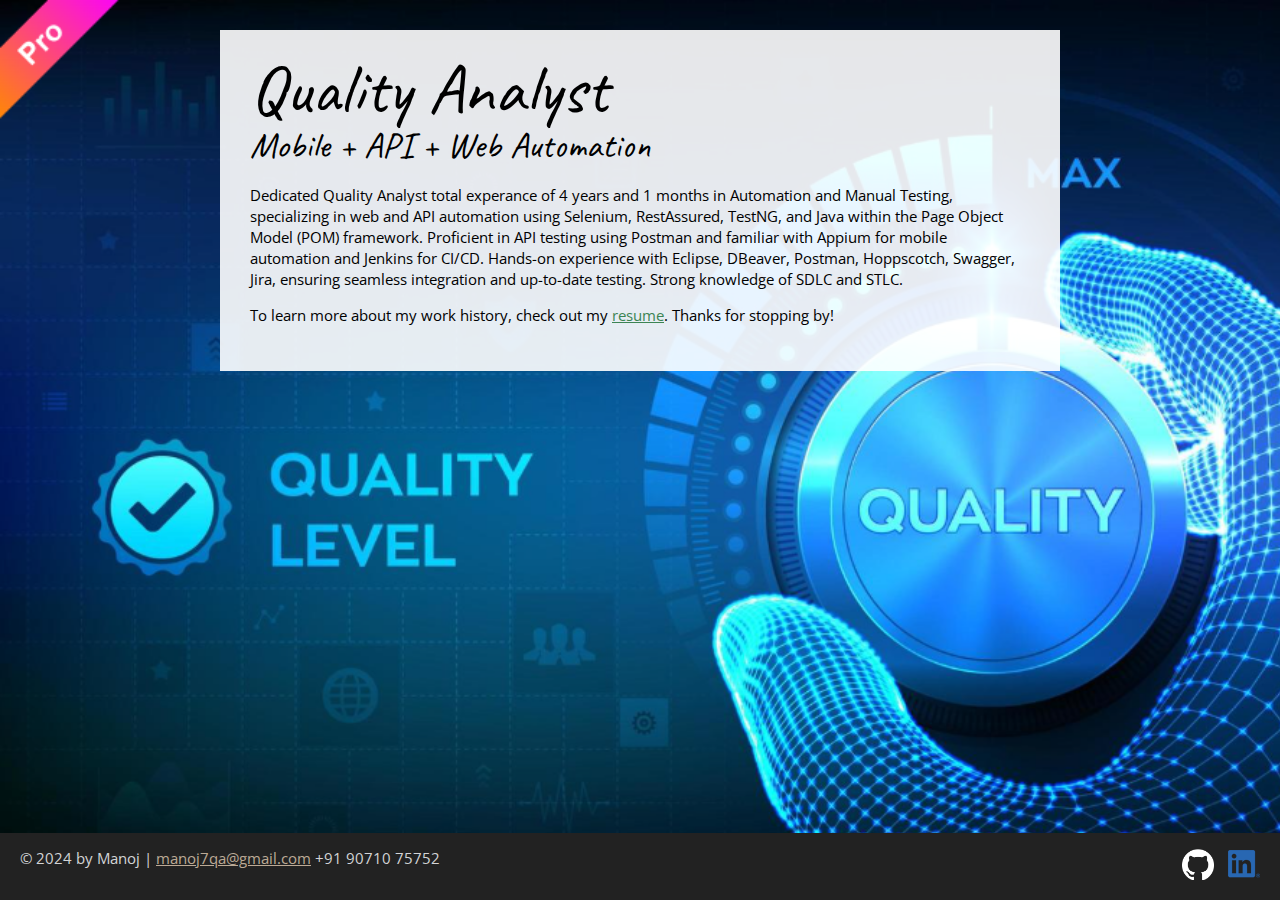
<file: index.html>
<!DOCTYPE html>
<html lang="en">

<head>
  <meta charset="UTF-8">
  <meta name="viewport" content="width=device-width, initial-scale=1.0">
  <title>Quality Analyst, API, Web & Mobile Automation</title>
  <link rel="preconnect" href="https://fonts.googleapis.com">
  <link rel="preconnect" href="https://fonts.gstatic.com" crossorigin>
  <link href="https://fonts.googleapis.com/css2?family=Caveat&family=Open+Sans&display=swap" rel="stylesheet">
  <link rel="stylesheet" href="css/styles.css">
</head>

<body class="home">
  <!-- //  INTRO  // -->
  <div class="content-wrapper">
    <div class="content-bg">
      <header>
        <!-- Start content edits below this line. -->
        <h1>Quality Analyst</h1>
        <h2>Mobile + API + Web Automation</h2>

        <!-- End content edits here. -->
      </header>

      <!-- //  ABOUT ME  // -->
      <main>
        <p> Dedicated Quality Analyst total experance of <span id="experience">...</span> in Automation and Manual Testing, specializing in web
          and API automation using Selenium, RestAssured, TestNG, and Java within the Page Object Model (POM) framework.
          Proficient in API testing using Postman and familiar with Appium for mobile automation and Jenkins for CI/CD.
          Hands-on experience with Eclipse, DBeaver, Postman, Hoppscotch, Swagger, Jira, ensuring seamless integration and
          up-to-date testing. Strong knowledge of SDLC and STLC.</p>
        <p>To learn more about my work history, check out my <a href="resume.html">resume</a>. Thanks for stopping by!
        </p>
      </main>
    </div>
  </div>
  <!-- //  FOOTER INFO, SOCIAL MEDIA  // -->
  <footer>
    <p>© 2024 by Manoj | <a href="mailto:manoj7qa@gmail.com">manoj7qa@gmail.com</a>  +91 90710 75752</p>

    <ul class="socials">
      <li>
        <a href="https://github.com/Manoj7qa" target="_blank"><img src="images/github-mark-white.png" alt="Git Hub"></a>
      </li>
      <li>
        <a href="https://www.linkedin.com/in/manoj-j-258ab223a?utm_source=share&utm_campaign=share_via&utm_content=profile&utm_medium=android_app"
          target="_blank"><img src="images/icon-logo-linkedin.png" alt="My LinkedIn profile"></a>
      </li>

    </ul>
  </footer>
  <script>
    // Starting date of experience
    const startDate = new Date('2022-06-13');
    // Current date
    const currentDate = new Date();
    // Calculate the difference in years and months
    const totalMonths = (currentDate.getFullYear() - startDate.getFullYear()) * 12 + (currentDate.getMonth() - startDate.getMonth());
    const years = Math.floor(totalMonths / 12);
    const months = totalMonths % 12;
    // Set the calculated experience in the HTML
    document.getElementById('experience').textContent = `${years} years and ${months} months`;
  </script>
</body>

</html>
</file>
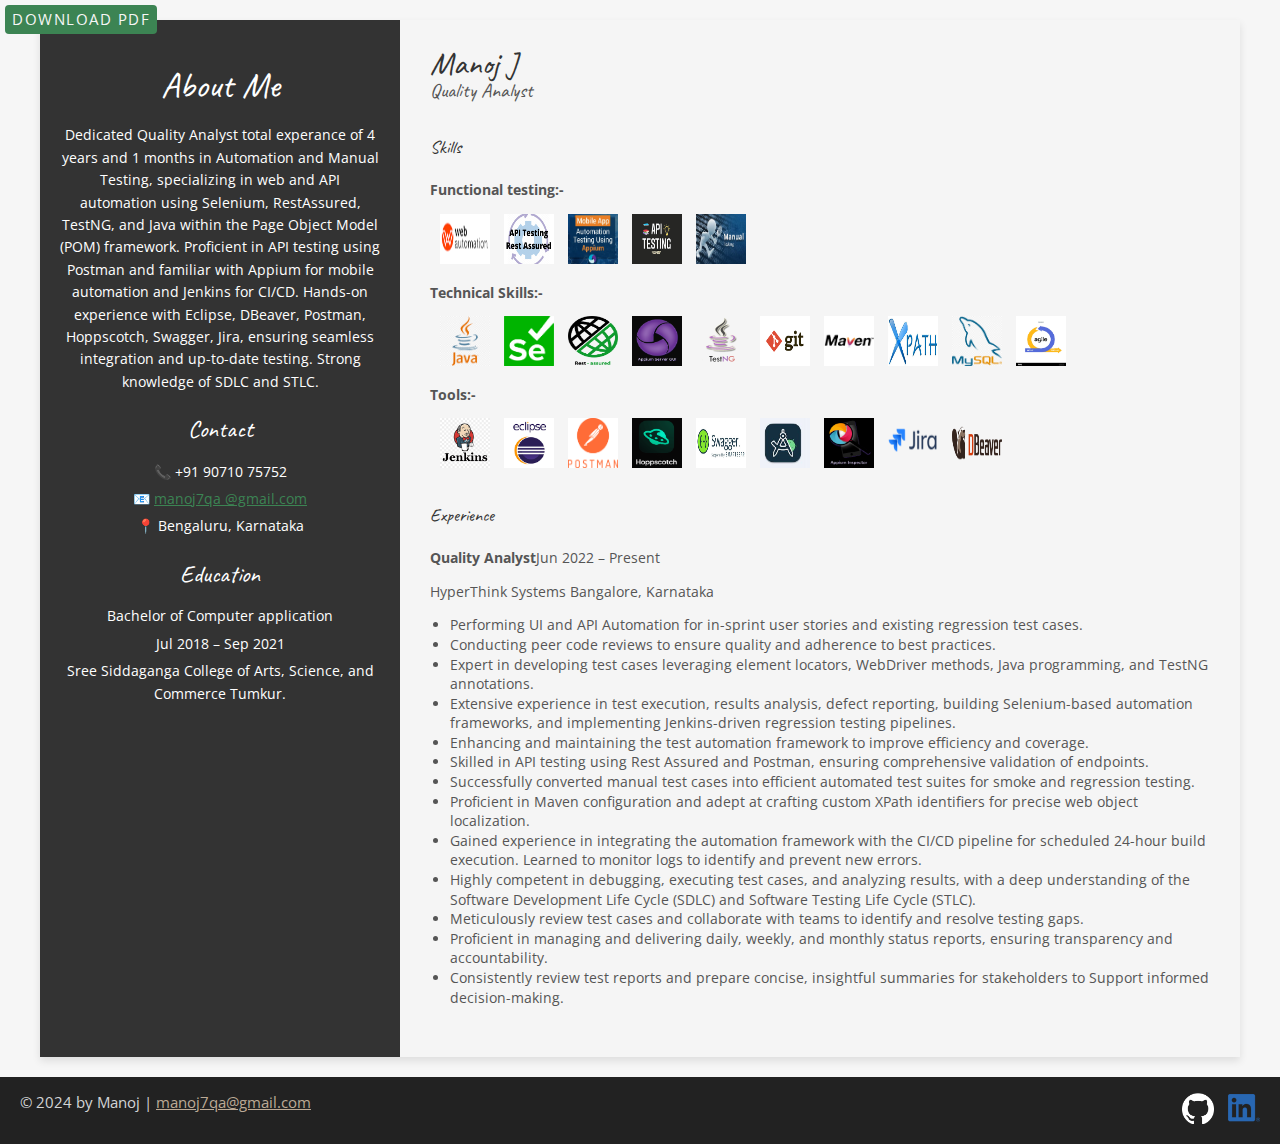
<file: resume.html>
<!DOCTYPE html>
<html lang="en">

<head>
  <meta charset="UTF-8">
  <meta name="viewport" content="width=device-width, initial-scale=1.0">
  <title>Quality Analyst | Manoj Resume</title>
  <link rel="preconnect" href="https://fonts.googleapis.com">
  <link rel="preconnect" href="https://fonts.gstatic.com" crossorigin>
  <link href="https://fonts.googleapis.com/css2?family=Caveat&family=Open+Sans&display=swap" rel="stylesheet">
  <link rel="stylesheet" href="css/styles.css">
</head>

<body class="resumeBody">
  <a class="btn download-link" target="_blank" href="Manoj_QA_Resume_v1.5.pdf" download>Download PDF</a>
  <div class="container">
    <div class="left-section">
      <!-- <div class="profile-pic">
        <img src="profile.jpg" alt="Profile Picture">
      </div> -->
      <h2>About Me</h2>

      <p> Dedicated Quality Analyst total experance of <span id="experience">...</span> in Automation and Manual
        Testing, specializing in web
        and API automation using Selenium, RestAssured, TestNG, and Java within the Page Object Model (POM) framework.
        Proficient in API testing using Postman and familiar with Appium for mobile automation and Jenkins for CI/CD.
        Hands-on experience with Eclipse, DBeaver, Postman, Hoppscotch, Swagger, Jira, ensuring seamless integration and
        up-to-date testing. Strong knowledge of SDLC and STLC.</p>
      <h3>Contact</h3>
      <ul>
        <li>📞 +91 90710 75752</li>
        <li>📧 <a href="mailto:manoj7qa@gmail.com">manoj7qa @gmail.com</a></li>
        <li>📍 Bengaluru, Karnataka</li>
      </ul>

      <h3>Education</h3>
      <ul>
        <li>Bachelor of Computer application </li>
        <li>Jul 2018 – Sep 2021</li>
        <li>Sree Siddaganga College of Arts, Science, and Commerce Tumkur.</li>
      </ul>
    </div>

    <div class="right-section">
      <h1>Manoj J</h1>
      <h2>Quality Analyst</h2>

      <h3>Skills</h3>
      <div class="education">
        <p><strong>Functional testing:-</strong></p>
        <ul class="skills">
          <li><img src="images/webAuto1.png" alt="Web Automation testing">
          </li>
          <li>
            <img src="images/rest.png" alt="API Automation testing">
          </li>
          <li>
            <img src="images/mobileappappium.png" alt="Mobile Automation testing">
          </li>
          <li>
            <img src="images/API1.png" alt="API testing">
          </li>

          <li>
            <img src="images/testing.jpg" alt="Manual testing">
          </li>
        </ul>
        <p><strong>Technical Skills:-</strong></p>
        <ul class="skills">
          <li><img src="images/java.png" alt="Java">
          </li>
          <li>
            <img src="images/Selenium_Logo.png" alt="Selenium">
          </li>
          <li>
            <img src="images/Rest Assured.png" alt="Rest Assured">
          </li>
          <li>
            <img src="images/appium1.png" alt="Appium">
          </li>
          <!-- <li>
            <img src="images/cucumber-testing-tutorial.png" alt="Cucumber">
          </li> -->
          <li>
            <img src="images/testng.png" alt="TestNG">
          </li>
          <!-- <li>
            <img src="images/gherkin.jpg" alt="Gherkin">
          </li> -->
          <li>
            <img src="images/gitlogo.png" alt="GIT">
          </li>
          <li>
            <img src="images/maven.png" alt="Maven">
          </li>
          <li>
            <img src="images/xpath.jpg" alt="XPath">
          </li>
          <!-- <li>
            <img src="images/PostgreSQL.png" alt="PostgreSQL">
          </li> -->
          <li>
            <img src="images/MySql.png" alt="MySql">
          </li>
          <li>
            <img src="images/agile.jpg" alt="Agile"></a>
          </li>
        </ul>
        <p><strong>Tools:-</strong></p>
        <ul class="skills">
          <li><img src="images/jenkins.png" alt="jenkins">
          </li>
          <li>
            <img src="images/eclipse.png" alt="Eclipse"></a>
          </li>
          <li>
            <img src="images/postman.png" alt="Postman">
          </li>
          <li>
            <img src="images/hoppscotch.png" alt="Hoppscotch">
          </li>
          <li>
            <img src="images/swagger.jpg" alt="Swagger">
          </li>
          <li>
            <img src="images/androidStudio.jpg" alt="Android Studio">
          </li>
          <li>
            <img src="images/appiumInspector.png" alt="Appium Inspector">
          </li>
          <li>
            <img src="images/jira.png" alt="Jira"></a>
          </li>
          <li>
            <img src="images/dbeaver.png" alt="DBeaver"></a>
          </li>
        </ul>
      </div>
      <h3>Experience</h3>
      <div class="experience">
        <p><strong>Quality Analyst</strong>Jun 2022 – Present</p>
        <p>HyperThink Systems Bangalore, Karnataka</p>
        <ul>
          <li> Performing UI and API Automation for in-sprint user stories and existing regression test cases.</li>
          <li> Conducting peer code reviews to ensure quality and adherence to best practices.</li>
          <li>Expert in developing test cases leveraging element locators, WebDriver methods, Java programming, and
            TestNG annotations.</li>
          <li> Extensive experience in test execution, results analysis, defect reporting, building Selenium-based
            automation frameworks, and implementing Jenkins-driven regression testing pipelines.</li>
          <li> Enhancing and maintaining the test automation framework to improve efficiency and coverage.</li>
          <li> Skilled in API testing using Rest Assured and Postman, ensuring comprehensive validation
            of endpoints.</li>
          <li> Successfully converted manual test cases into efficient automated test suites for smoke and regression
            testing.</li>
          <li> Proficient in Maven configuration and adept at crafting custom XPath identifiers for precise web object
            localization.</li>
          <li> Gained experience in integrating the automation framework with the CI/CD pipeline for scheduled 24-hour
            build execution. Learned to monitor logs to identify and prevent new errors.</li>
          <li> Highly competent in debugging, executing test cases, and analyzing results, with a deep understanding of
            the Software Development Life Cycle (SDLC) and Software Testing Life Cycle (STLC).</li>
          <li>Meticulously review test cases and collaborate with teams to identify and resolve testing gaps.</li>
          <li> Proficient in managing and delivering daily, weekly, and monthly status reports, ensuring transparency
            and accountability.</li>
          <li> Consistently review test reports and prepare concise, insightful summaries for stakeholders to Support
            informed decision-making.

          </li>
        </ul>
      </div>
    </div>
  </div>

  <!-- //  FOOTER INFO, SOCIAL MEDIA  // -->
  <footer>
    <p>© 2024 by Manoj | <a href="mailto:manoj7qa@gmail.com">manoj7qa@gmail.com</a></p>

    <ul class="socials">
      <li>
        <a href="https://github.com/Manoj7qa" target="_blank"><img src="images/github-mark-white.png" alt="Git Hub"></a>
      </li>
      <li>
        <a href="https://www.linkedin.com/in/manoj-j-258ab223a?utm_source=share&utm_campaign=share_via&utm_content=profile&utm_medium=android_app"
          target="_blank"><img src="images/icon-logo-linkedin.png" alt="My LinkedIn profile"></a>
      </li>

    </ul>
  </footer>
  <script>
    // Starting date of experience
    const startDate = new Date('2022-06-13');
    // Current date
    const currentDate = new Date();
    // Calculate the difference in years and months
    const totalMonths = (currentDate.getFullYear() - startDate.getFullYear()) * 12 + (currentDate.getMonth() - startDate.getMonth());
    const years = Math.floor(totalMonths / 12);
    const months = totalMonths % 12;
    // Set the calculated experience in the HTML
    document.getElementById('experience').textContent = `${years} years and ${months} months`;
  </script>
</body>

</html>
</file>
<file: css/styles.css>
/*
COLOR PALETTE

Dark green    #3c8453
Sandy beige   #bcaa96
Dark gray     #222222
Light gray    #d3d4d6
Off-white     #f6f6f6
*/

/* GLOBAL STYLES 
------------------------------------*/
/* 
  https://www.paulirish.com/2012/box-sizing-border-box-ftw/
*/
html {
    box-sizing: border-box;
    font-size: 62.5%;
    /* set default to 10px */
}

*,
*:before,
*:after {
    box-sizing: inherit;
}

html,
body {
    height: 100%;
}

body {
    background: #f6f6f6;
    margin: 0;
    font-family: 'Open Sans', sans-serif;
    font-size: 1.5rem;
    line-height: 1.4;
}

h1,
h2,
h3 {
    font-family: 'Caveat', cursive;
    font-weight: 400;
    margin: 0;
}

h1 {
    font-size: 7rem;
    line-height: 0.85;
}

h2 {
    font-size: 3.6rem;
}

h3 {
    font-size: 2.4rem;
}

/* links */
a {
    color: #3c8453;
}

a:hover {
    color: #bcaa96;
    text-decoration: none;
}

footer a {
    color: #bcaa96;
}

footer a:hover {
    color: #3c8453;
}

.btn {
    background: #3c8453;
    color: #f6f6f6;
    text-decoration: none;
    text-transform: uppercase;
    font-size: 1.2rem;
    display: inline-block;
    padding: 7px;
    letter-spacing: 0.1em;
    line-height: 1;
    border-radius: 4px;
}

.content-wrapper {
    margin: 0 auto;
    padding: 30px;
    max-width: 900px;
}


/* HOME
------------------------------------*/
.home {
    background: url(../images/QA.png) no-repeat;
    /* home.jpg */
    background-size: cover;
    display: flex;
    flex-direction: column;
}

.main {
    background: url(../images/home.jpg) no-repeat;
    background-size: cover;
    display: flex;
    flex-direction: column;
}

.home .content-wrapper {
    flex: 1 0 auto;
}

.content-bg {
    background: rgb(255 255 255 / 0.9);
    padding: 30px;
}

@media screen and (max-width:650px) {
    .home .content-wrapper {
        padding: 10px;
    }

    .content-bg {
        padding: 20px;
    }
}


/* RESUME
------------------------------------*/
.resume header::before {
    background: url(../images/bg-home-office-studio.jpg) center;
    background-size: cover;
    content: "";
    display: block;
    height: 375px;
}

.resume-section {
    margin-bottom: 50px;
}

.resume-section h2 {
    border-bottom: 2px dashed #d3d4d6;
}

.download-link {
    position: fixed;
    top: 5px;
    left: 5px;
    font-size: 1.5rem;
}

@media screen and (max-width: 1200px) {
    .download-link {
        position: absolute;
    }
}

@media screen and (max-width: 500px) {
    .resume header::before {
        height: 200px;
    }

    h1 {
        font-size: 5rem;
    }

    h2 {
        font-size: 2.6rem;
    }
}

.skills {
    list-style-type: none;
    padding: 0;
}

.skills li {
    display: inline-block;
    margin-left: 10px;
}

.skills img {
    width: 50px;
    height: 50px;
}

.skills img:hover {
    opacity: 0.5;
}

resumeBody {
    font-family: Arial, sans-serif;
    margin: 0;
    padding: 0;
    background-color: #f7f7f7;
}

.container {
    display: flex;
    max-width: 1200px;
    margin: 20px auto;
    box-shadow: 0 4px 8px rgba(0, 0, 0, 0.1);
    background-color: #fff;
}

.left-section {
    width: 30%;
    background-color: #333;
    color: #fff;
    padding: 20px;
    text-align: center;
}

.left-section .profile-pic img {
    width: 120px;
    height: 120px;
    border-radius: 50%;
    margin-bottom: 20px;
}

.left-section h2,
.left-section h3 {
    margin: 20px 0 10px;
}

.left-section p,
.left-section ul {
    font-size: 14px;
    line-height: 1.6;
}

.left-section ul {
    list-style: none;
    padding: 0;
}

.left-section ul li {
    margin: 5px 0;
}

.right-section {
    width: 70%;
    padding: 30px;
    background-color: #f5f5f5;
}

.right-section h1 {
    margin: 0;
    font-size: 32px;
    color: #333;
}

.right-section h2 {
    font-size: 20px;
    color: #555;
    margin-bottom: 20px;
}

.right-section h3 {
    margin-top: 30px;
    font-size: 18px;
    color: #333;
}

.right-section .education,
.right-section .experience {
    margin: 20px 0;
    font-size: 14px;
    color: #555;
}

.right-section .experience ul {
    margin-top: 10px;
    padding-left: 20px;
    list-style: disc;
}



/* Projects
------------------------------------*/
/* .project-item {
    margin: 30px 0;
}

.project-item img {
    width: 300px;
}

@media screen and (min-width:860px) {
    .project-item {
        display: flow-root;
    }

    .project-item img {
        float: left;
        margin-right: 20px;
    }
}

@media screen and (min-width:650px) and (max-width:859px) {
    .project-wrapper {
        display: grid;
        grid-template-columns: repeat(2, 1fr);
        column-gap: 20px;
    }

    .project-item img {
        width: 100%;
    }
}

@media screen and (max-width:500px) {
    .project-item img {
        width: 100%;
        margin-bottom: 10px;
    }
} */


/* Work Experience
------------------------------------*/
.work-item {
    margin: 30px 0;
}

.work-details p {
    margin: 0;
}

@media screen and (min-width: 860px) {
    .work-item {
        display: grid;
        grid-template-columns: 300px 1fr;
        column-gap: 20px;
    }

    .work-summary p:first-child {
        margin-top: 0;
    }
}


/* Education
------------------------------------*/
.education-item {
    margin: 30px 0;
}

.education-item p {
    margin: 0;
}



/* FOOTER
------------------------------------*/
footer {
    background: #222;
    color: #d3d4d6;
}

.socials {
    list-style-type: none;
    padding: 0;
}

.socials li {
    display: inline-block;
    margin-left: 10px;
}

.socials img {
    width: 32px;
}

.socials img:hover {
    opacity: 0.5;
}

@media screen and (min-width: 860px) {
    footer {
        display: flex;
        justify-content: space-between;
        padding: 0 20px;
    }
}

@media screen and (max-width: 859px) {
    footer {
        text-align: center;
        padding: 10px;
    }

}
</file>
